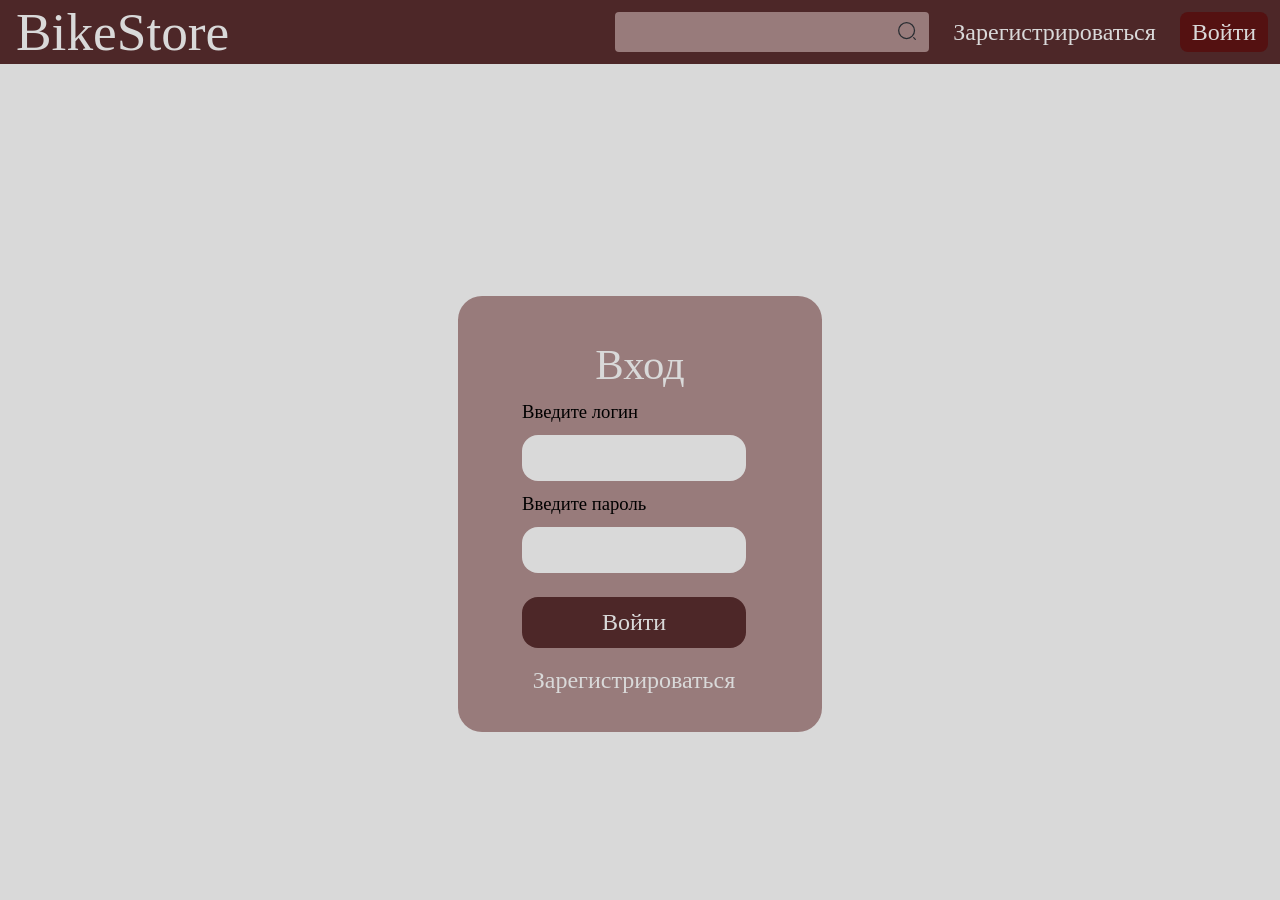
<file: html/auth.html>
<!DOCTYPE html>
<html>

<head>
    <title>BikeStore | Авторизация</title>
    <link rel="stylesheet" href="../css/auth.css">
    <script src="https://code.jquery.com/jquery-3.6.3.min.js"></script>
    <script src="../js/auth.js"></script>

</head>

<body>
    <iframe class="header-container" scrolling="no" frameBorder="0" width="100%" src="header.html"></iframe>

    <div class="auth-background">
        <div class="auth-window" id="loginWindow">
            <div class="auth-title">Вход</div>
            <form>
                <label for="loginEmail" class="input-label">Введите логин</label>
                <input class="auth-input" id="loginEmail" required>
                <label for="loginPassword" class="input-label">Введите пароль</label>
                <input class="auth-input" id="loginPassword" required>
                <div class="auth-submit" id="submitLogin">Войти</div>
                <div class="auth-switch" id="toRegister">Зарегистрироваться</div>
            </form>
        </div>

        <div class="auth-window" id="registerWindow" hidden>
            <div class="auth-title">Регистрация</div>
            <form>
                <label for="registerEmail" class="input-label">Введите логин</label>
                <input class="auth-input" id="registerEmail" required>
                <label for="registerPassword" class="input-label">Введите пароль</label>
                <input class="auth-input" id="registerPassword" required>
                <label for="registerPasswordRepeat" class="input-label">Повторите пароль</label>
                <input class="auth-input" id="registerPasswordRepeat" required>
                <div class="auth-submit" id="submitRegister">Зарегистрироваться</div>
                <div class="auth-switch" id="toLogin">Войти</div>
            </form>
        </div>
    </div>

</body>

</html>
</file>
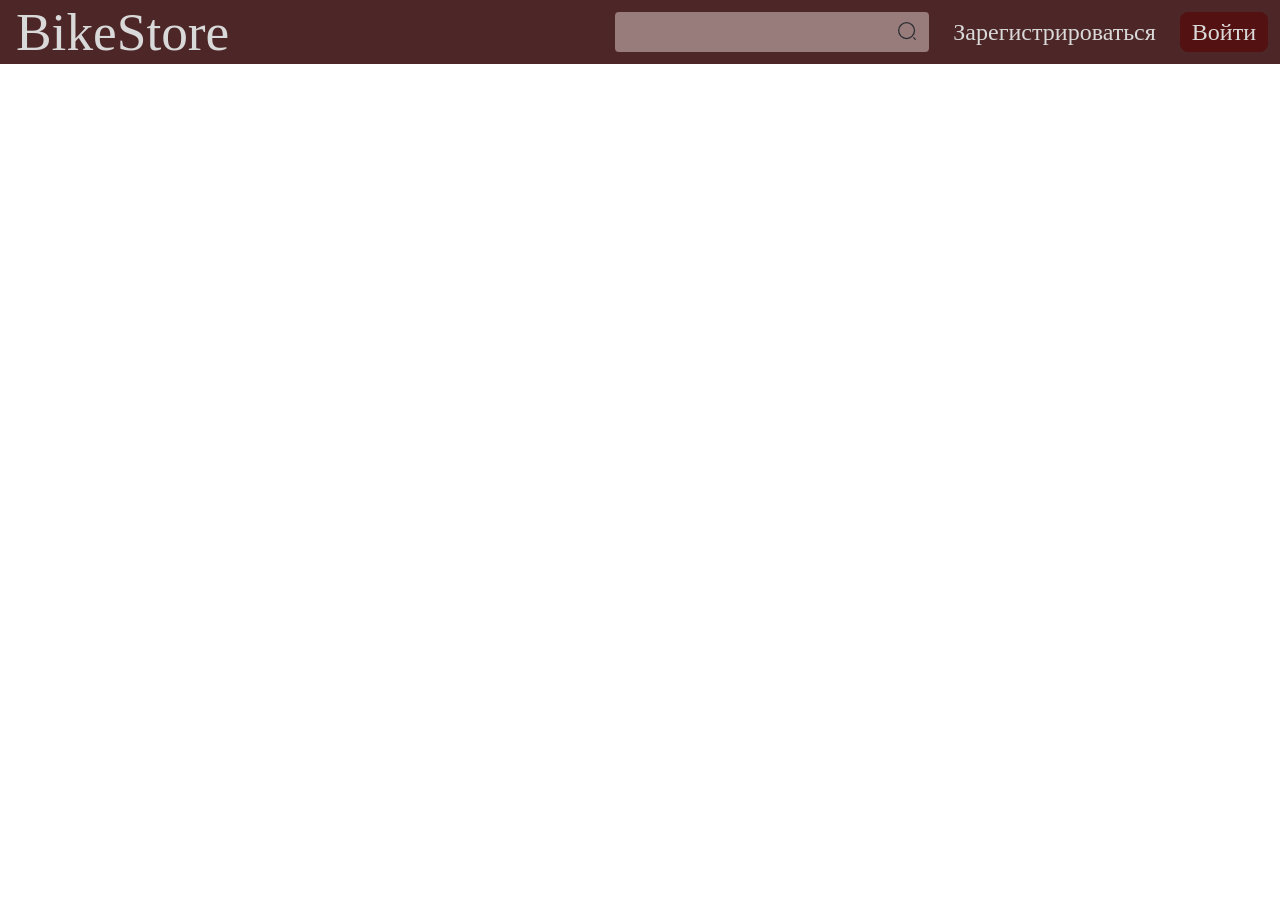
<file: html/header.html>
<!DOCTYPE html>
<html>

<head>
    <link rel="stylesheet" href="../css/header.css">
    <script src="https://code.jquery.com/jquery-3.6.3.min.js"></script>
    <script src="../js/header.js"></script>
</head>

<body>
    <header class="header">
        <div class="left-side">
            <div class="main-title">BikeStore</div>
        </div>
        <div class="right-side">
            <form class="search" action="catalog.html" target="_parent" method="get">
                <input type="text" name="name">
                <button type="submit">
                    <img src="../resources/search.svg"></img>
                </button>
            </form>
            <div class="auth-block-normal">
                <div class="register-button not-logined">
                    <a href="auth.html?action=register" target="_parent">Зарегистрироваться</a>
                </div>
                <div class="login-button not-logined">
                    <a href="auth.html?action=login" target="_parent">Войти</a>
                </div>
                <div class="profile-button logined">
                    <a href="profile.html" target="_parent">Профиль</a>
                </div>
            </div>
            <div class="auth-block not-logined">
                <a href="auth.html?action=login" target="_parent"><img class="icon" src="../resources/profile.svg"></img></a>
            </div>

            <div class="auth-block logined">
                <a href="profile.html" target="_parent"><img class="icon" src="../resources/profile.svg"></img></a>
            </div>
    </header>
</body>

</html>
</file>
<file: css/auth.css>
* {
    margin: 0;
    padding: 0;
}

body{
    background-color: #D9D9D9;
}

.header-container{
    height: 64px;
    display:block;
}

.auth-background {
    display: flex;
    position: fixed;
    width: 100%;
    height: 100%;
    left: 0;
    justify-content: center;

}

.auth-window {
    margin: auto;
    background-color: #987B7B;
    padding: 32px;
    border-radius: 24px;
    justify-content: center;
    width: 300px;

}

.auth-title {
    color: #D9D9D9;
    font-size: 32pt;
    text-align: center;
    margin: 12px;

}

.auth-window input,
input:hover,
input:focus,
input:active {
    background-color: #D9D9D9;
    border-radius: 16px;
    padding: 12px;
    border: none;
    width: 200px;
    margin: 12px 32px;
    font-size: 14pt;
    color: #000000;
}

.auth-submit {
    background-color: #4D2728;
    border-radius: 16px;
    padding: 12px;
    margin: 12px 32px;
    font-size: 18pt;
    width: 200px;
    text-align: center;
    align-content: center;
    color: #D9D9D9;
    cursor: pointer;
}

.input-label {
    border-radius: 16px;
    height: 40px;
    margin: 6px 32px;
    font-size: 14pt;
}


.auth-switch {
    border-radius: 8px;
    height: 40px;
    padding-left: 12px;
    padding-right: 12px;
    font-size: 18pt;
    text-align: center;
    color: #D9D9D9;
    align-content: center;
    margin-right: 12px;
    cursor: pointer;


}

.auth-switch a {
    color: #D9D9D9;
    text-decoration: none;
}

@media only screen and (max-width: 1000px) {
    .header-container{
        height: 128px;
        display:block;
    }

}
</file>
<file: css/header.css>
* {
    margin: 0;
    padding: 0;
}

.header {
    display: flex;
    height: 64px;
    width: 100%;
    background-color: #4D2728;
}

.header .left-side {
    display: flex;
    width: 100%;
    justify-content: left;
    margin-top: auto;
    margin-bottom: auto;
}

.header .right-side {
    display: flex;
    width: 100%;
    justify-content: right;
    margin-top: auto;
    margin-bottom: auto;
}

.header .main-title {
    margin-top: auto;
    margin-bottom: auto;
    margin-left: 16px;
    font-size: 40pt;
    color: #D9D9D9;
}

.header .search {
    display: flex;
    background-color: #987B7B;
    width: 256;
    border-radius: 4px;
    height: 40px;
    font-size: 18pt;
    color: #D9D9D9;
    margin-right: 12px;
    justify-content: end;


}

.header .search input,
input:hover,
input:focus,
input:active {
    background: none;
    border: none;
    outline: none;
    min-width: 256px;
    width: 100%;
    margin-left: 12px;
    font-size: 14pt;
    color: #D9D9D9;
}

.header .search button {
    width: 40px;
    background: none;
    border: none;
    margin-right: 6px;
}

.header .login-button {
    background-color: #541111;
    border-radius: 8px;
    height: 40px;
    padding-left: 12px;
    padding-right: 12px;
    font-size: 18pt;
    text-align: center;
    align-content: center;
    margin-right: 12px;
    cursor: pointer;

}

.header .login-button a {
    color: #D9D9D9;
    text-decoration: none;
}

.header .register-button {
    border-radius: 8px;
    height: 40px;
    padding-left: 12px;
    padding-right: 12px;
    font-size: 18pt;
    text-align: center;
    color: #D9D9D9;
    align-content: center;
    margin-right: 12px;
    cursor: pointer;


}

header .register-button a {
    color: #D9D9D9;
    text-decoration: none;
}

.header .profile-button {
    background-color: #541111;
    border-radius: 8px;
    height: 40px;
    padding-left: 12px;
    padding-right: 12px;
    font-size: 18pt;
    text-align: center;
    align-content: center;
    margin-right: 12px;
    cursor: pointer;

}

.header .profile-button a {
    color: #D9D9D9;
    text-decoration: none;
}

.header .right-side .auth-block-normal {
    display: flex;
}

.header .right-side .auth-block {
    display: none;
}


@media only screen and (max-width: 1000px) {


    .header {
        display: flex;
        height: 128px;
        width: 100%;
        background-color: #4D2728;
    }

    .header .main-title {
        margin-top: auto;
        margin-bottom: auto;
        margin-left: 16px;
        font-size: 56pt;
        color: #D9D9D9;
    }

    .header .search {
        display: flex;
        background-color: #987B7B;
        width: 70%;
        border-radius: 4px;
        height: 69px;
        font-size: 18pt;
        color: #D9D9D9;
        margin-right: 12px;
        justify-content: end;


    }

    .header .search input,
    input:hover,
    input:focus,
    input:active {
        background: none;
        border: none;
        outline: none;
        width: 100%;
        margin-left: 12px;
        font-size: 14pt;
        color: #D9D9D9;
    }

    .header .search button {
        width: 80px;
        background: none;
        border: none;
        margin-right: 6px;
        transform: scale(1.5);
    }

    .header .login-button {
        background-color: #541111;
        border-radius: 8px;
        height: 40px;
        padding-left: 12px;
        padding-right: 12px;
        font-size: 18pt;
        text-align: center;
        align-content: center;
        margin-right: 12px;
        cursor: pointer;

    }

    .header .login-button a {
        color: #D9D9D9;
        text-decoration: none;
    }

    .header .register-button {
        border-radius: 8px;
        height: 40px;
        padding-left: 12px;
        padding-right: 12px;
        font-size: 18pt;
        text-align: center;
        color: #D9D9D9;
        align-content: center;
        margin-right: 12px;
        cursor: pointer;


    }

    header .register-button a {
        color: #D9D9D9;
        text-decoration: none;
    }

    .header .profile-button {
        display: none;
    }

    .header .right-side .auth-block-normal {
        display: none;
    }

    .header .right-side .auth-block {
        position: relative;
        display: inline-block;
        width: 80px;
        background: none;
        border: none;
        margin-right: 6px;
    }

    .header .right-side .auth-block .icon {
        position: relative;
        display: inline-block;
        width: 80px;
        background: none;
        border: none;
        margin-right: 6px;
        transform: scale(0.75);
    }
}
</file>
